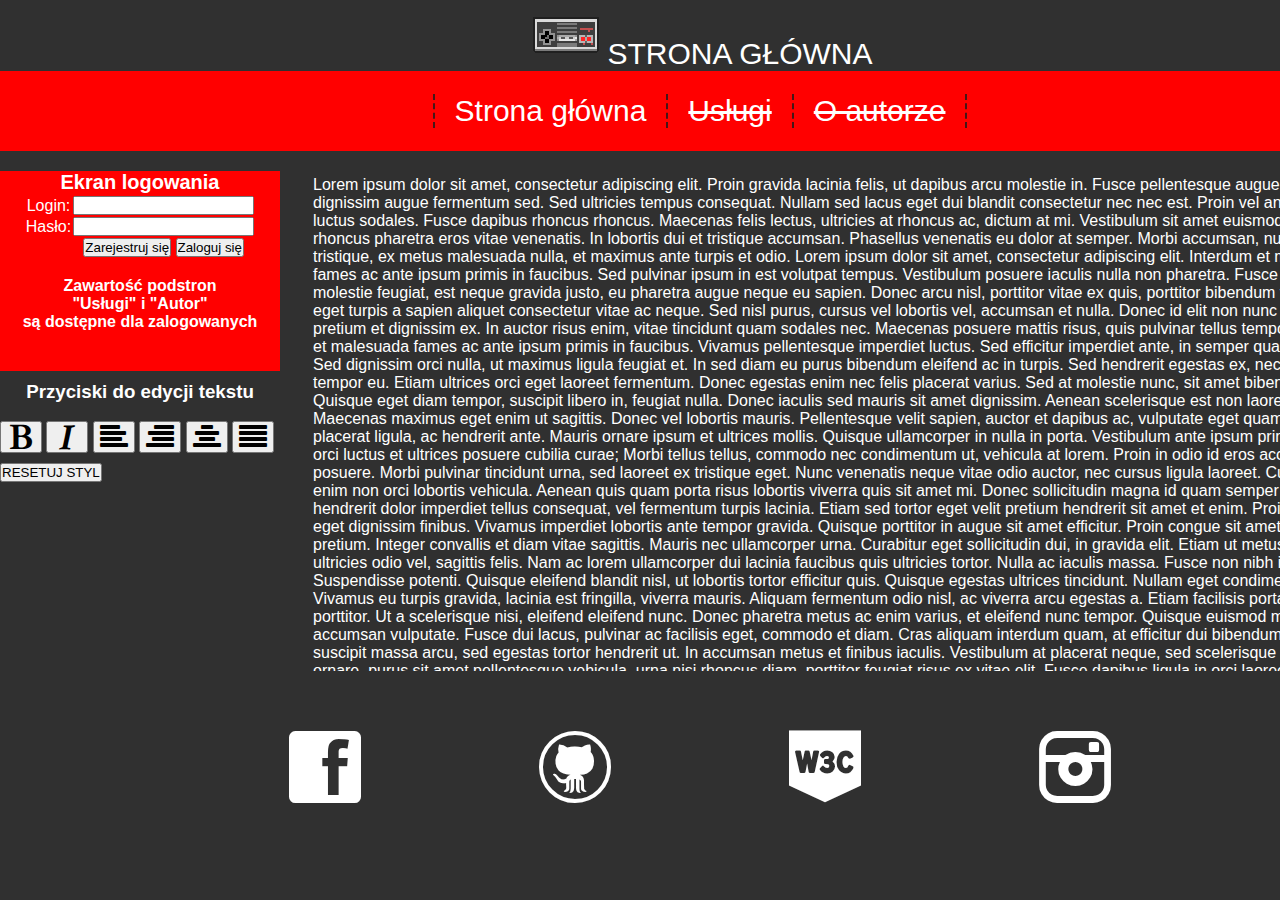
<file: html/index.html>
<!DOCTYPE html>
<html lang="pl">
<head>
    <meta charset="UTF-8">
    <title>STRONA WWW</title>
    <link rel="stylesheet" href="../styl/styl.css">
    <link rel="icon" href="../zdjecia/logo.png">
    <link rel="stylesheet" href="../zdjecia/fontello-d8586a9b/css/fontello.css">
</head>
<body>
    <div id="wrap">
        <div id="logo"><img src="../zdjecia/pad.png">STRONA GŁÓWNA</div>
        <div id="menu">
            <ol>
                <li><a href="index.html">Strona główna</a></li>
                <li><a href="#" style="text-decoration: line-through;">Usługi</a></li>
                <li><a href="#" style="text-decoration: line-through;">O autorze</a></li>
            </ol>
        </div>
        <div id="log">
            <div id="login">
                <p><b>Ekran logowania</b></p>
            <form action="../skrypt/login.php" method="POST">
                <table>
                    <tr>
                    <td>Login:</td>
                    <td><input type="text" name="log"></td>
                    </tr>
                    <tr>
                    <td>Hasło:</td>
                    <td><input type="password" name="pass"></td>
                    </tr>
                    <tr>
                    <td></td>
                    <td><input type="submit" value="Zarejestruj się" name="rel"> <input type="submit" value="Zaloguj się" name="but"></td>
                    </tr>
                </table>
            </form>
            <br>
                <p><h4>Zawartość podstron<br> 
                "Usługi" i "Autor"<br>
                są dostępne dla zalogowanych
                </h4></p>
            </div>
            <div id="aktywosc">
            <script src="../skrypt/text.js"></script>
            <p>
            <h3>Przyciski do edycji tekstu</h3>
            <br>
            <button onclick="tak('bold');"><i class="icon-bold"></i></button>
            <button onclick="tak('italic');"><i class="icon-italic"></i></button>
            <button onclick="tak('left');"><i class="icon-align-left"></i></button>
            <button onclick="tak('right');"><i class="icon-align-right"></i></button>
            <button onclick="tak('center');"><i class="icon-align-center"></i></button>
            <button onclick="tak('justify');"><i class="icon-align-justify"></i></button>
            </p>
            <button onclick="reset()" style="margin: 10px; margin-inline:auto;">RESETUJ STYL</button>
            </div>
        </div>
        <div id="opis">
<p id="wynik">
Lorem ipsum dolor sit amet, consectetur adipiscing elit. Proin gravida lacinia felis, ut dapibus arcu molestie in. Fusce pellentesque augue tortor, non dignissim augue fermentum sed. Sed ultricies tempus consequat. Nullam sed lacus eget dui blandit consectetur nec nec est. Proin vel ante ut libero luctus sodales. Fusce dapibus rhoncus rhoncus. Maecenas felis lectus, ultricies at rhoncus ac, dictum at mi. Vestibulum sit amet euismod dolor. Morbi rhoncus pharetra eros vitae venenatis. In lobortis dui et tristique accumsan. Phasellus venenatis eu dolor at semper. Morbi accumsan, nulla ac pulvinar tristique, ex metus malesuada nulla, et maximus ante turpis et odio. Lorem ipsum dolor sit amet, consectetur adipiscing elit. Interdum et malesuada fames ac ante ipsum primis in faucibus. Sed pulvinar ipsum in est volutpat tempus.

Vestibulum posuere iaculis nulla non pharetra. Fusce tempus, dui eu molestie feugiat, est neque gravida justo, eu pharetra augue neque eu sapien. Donec arcu nisl, porttitor vitae ex quis, porttitor bibendum velit. Fusce eget turpis a sapien aliquet consectetur vitae ac neque. Sed nisl purus, cursus vel lobortis vel, accumsan et nulla. Donec id elit non nunc euismod pretium et dignissim ex. In auctor risus enim, vitae tincidunt quam sodales nec. Maecenas posuere mattis risus, quis pulvinar tellus tempor eu. Interdum et malesuada fames ac ante ipsum primis in faucibus. Vivamus pellentesque imperdiet luctus. Sed efficitur imperdiet ante, in semper quam imperdiet et. Sed dignissim orci nulla, ut maximus ligula feugiat et. In sed diam eu purus bibendum eleifend ac in turpis. Sed hendrerit egestas ex, nec gravida sapien tempor eu. Etiam ultrices orci eget laoreet fermentum.

Donec egestas enim nec felis placerat varius. Sed at molestie nunc, sit amet bibendum ex. Quisque eget diam tempor, suscipit libero in, feugiat nulla. Donec iaculis sed mauris sit amet dignissim. Aenean scelerisque est non laoreet mollis. Maecenas maximus eget enim ut sagittis. Donec vel lobortis mauris. Pellentesque velit sapien, auctor et dapibus ac, vulputate eget quam. Praesent non placerat ligula, ac hendrerit ante. Mauris ornare ipsum et ultrices mollis. Quisque ullamcorper in nulla in porta.

Vestibulum ante ipsum primis in faucibus orci luctus et ultrices posuere cubilia curae; Morbi tellus tellus, commodo nec condimentum ut, vehicula at lorem. Proin in odio id eros accumsan posuere. Morbi pulvinar tincidunt urna, sed laoreet ex tristique eget. Nunc venenatis neque vitae odio auctor, nec cursus ligula laoreet. Curabitur semper enim non orci lobortis vehicula. Aenean quis quam porta risus lobortis viverra quis sit amet mi. Donec sollicitudin magna id quam semper feugiat. Donec hendrerit dolor imperdiet tellus consequat, vel fermentum turpis lacinia. Etiam sed tortor eget velit pretium hendrerit sit amet et enim. Proin ornare purus eget dignissim finibus. Vivamus imperdiet lobortis ante tempor gravida. Quisque porttitor in augue sit amet efficitur.

Proin congue sit amet magna et pretium. Integer convallis et diam vitae sagittis. Mauris nec ullamcorper urna. Curabitur eget sollicitudin dui, in gravida elit. Etiam ut metus euismod, ultricies odio vel, sagittis felis. Nam ac lorem ullamcorper dui lacinia faucibus quis ultricies tortor. Nulla ac iaculis massa. Fusce non nibh ipsum.

Suspendisse potenti. Quisque eleifend blandit nisl, ut lobortis tortor efficitur quis. Quisque egestas ultrices tincidunt. Nullam eget condimentum diam. Vivamus eu turpis gravida, lacinia est fringilla, viverra mauris. Aliquam fermentum odio nisl, ac viverra arcu egestas a. Etiam facilisis porta neque et porttitor. Ut a scelerisque nisi, eleifend eleifend nunc. Donec pharetra metus ac enim varius, et eleifend nunc tempor. Quisque euismod metus eget accumsan vulputate. Fusce dui lacus, pulvinar ac facilisis eget, commodo et diam. Cras aliquam interdum quam, at efficitur dui bibendum vitae. Quisque suscipit massa arcu, sed egestas tortor hendrerit ut. In accumsan metus et finibus iaculis.

Vestibulum at placerat neque, sed scelerisque elit. Mauris ornare, purus sit amet pellentesque vehicula, urna nisi rhoncus diam, porttitor feugiat risus ex vitae elit. Fusce dapibus ligula in orci laoreet, a pulvinar leo consequat. Nam id cursus nisi. Vestibulum fringilla porttitor arcu sed fermentum. Nam eleifend interdum feugiat. Vestibulum velit velit, iaculis fringilla dui vitae, varius consequat ligula. Sed lacinia purus orci, eget finibus sem commodo a. Pellentesque habitant morbi tristique senectus et netus et malesuada fames ac turpis egestas. Donec malesuada bibendum dui ac tincidunt.

Vivamus at lacus ac ligula faucibus sollicitudin non sit amet felis. Donec non dictum tortor. Donec augue libero, tincidunt in vehicula non, hendrerit consectetur mi. Aliquam nunc magna, semper id ligula ac, semper dictum massa. Suspendisse egestas sem purus, vitae gravida metus porta nec. Nunc tincidunt orci in sapien dignissim, a lacinia ante dapibus. Curabitur ut vestibulum erat.

Cras quis lacus faucibus, sollicitudin mauris nec, sagittis lacus. Cras efficitur urna sed accumsan pretium. Curabitur porttitor feugiat ullamcorper. Interdum et malesuada fames ac ante ipsum primis in faucibus. Pellentesque sit amet massa et libero ultricies vehicula. Curabitur sit amet justo non ipsum congue interdum. Nullam nec eros et mauris lacinia faucibus id id sapien. Phasellus egestas est et lobortis laoreet. Nulla imperdiet egestas sagittis. Sed eget nunc non ligula molestie laoreet. Maecenas vel maximus nibh, eget finibus neque. Nam malesuada maximus orci, nec dignissim lacus gravida ac.

Aliquam placerat porta eros, sed pulvinar mi commodo in. Vivamus imperdiet pretium nunc, quis auctor libero volutpat sit amet. Nulla facilisi. Curabitur erat tellus, tincidunt laoreet ipsum posuere, posuere tristique felis. Aliquam convallis sapien vel leo condimentum congue. Ut ac ipsum non arcu egestas feugiat. Ut at mi sed lectus euismod imperdiet.
Generated 10 paragraphs, 887 words, 5956 bytes of Lorem Ipsum 
</p>
        </div>
        <div id="stopka">
            <div id="fb">
                <a href="https://www.facebook.com/jakub.staszek.336/" target="_blank"><i class="icon-facebook-rect"></i></a></div>
            <div id="git">
                <a href="https://github.com/FunnyHarp087" target="_blank"><i class="icon-github"></i></a></div>
            <div id="wc3">
                <a href="https://www.w3schools.com/" target="_blank"><i class="icon-w3c"></i></a></div>
            <div id="insta">
                <a href="https://www.instagram.com/stanaszekj/" target="_blank"><i class="icon-instagram"></i></a></div>
        </div>
    </div>
</body>
</html>
</file>
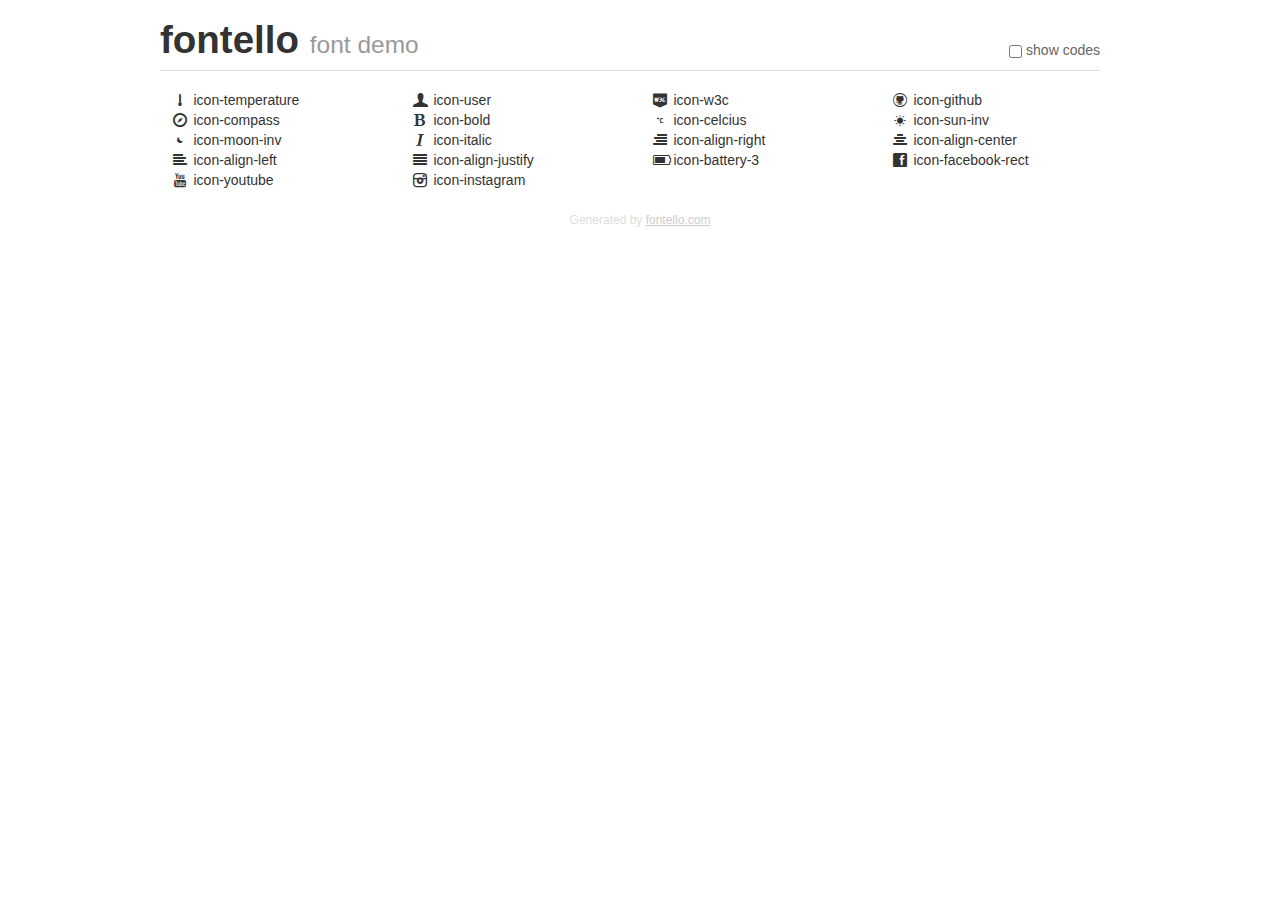
<file: zdjecia/fontello-d8586a9b/demo.html>
<!DOCTYPE html>
<html>
  <head>
  <!--[if lt IE 9]><script language="javascript" type="text/javascript" src="//html5shim.googlecode.com/svn/trunk/html5.js"></script><![endif]-->
  <meta charset="UTF-8">
  <style>
    html {
      font-size: 100%;
      -webkit-text-size-adjust: 100%;
      -ms-text-size-adjust: 100%;
    }
    a:focus {
      outline: thin dotted #333;
      outline: 5px auto -webkit-focus-ring-color;
      outline-offset: -2px;
    }
    a:hover,
    a:active {
      outline: 0;
    }
    input {
      margin: 0;
      font-size: 100%;
      vertical-align: middle;
      *overflow: visible;
      line-height: normal;
    }
    input::-moz-focus-inner {
      padding: 0;
      border: 0;
    }
    body {
      margin: 0;
      font-family: "Helvetica Neue", Helvetica, Arial, sans-serif;
      font-size: 14px;
      line-height: 20px;
      color: #333;
      background-color: #fff;
    }
    a {
      color: #08c;
      text-decoration: none;
    }
    a:hover {
      color: #005580;
      text-decoration: underline;
    }
    .row {
      margin-left: -20px;
      *zoom: 1;
    }
    .row:before,
    .row:after {
      display: table;
      content: "";
      line-height: 0;
    }
    .row:after {
      clear: both;
    }
    .span3 {
      float: left;
      min-height: 1px;
      margin-left: 20px;
      width: 220px;
    }
    .container {
      width: 940px;
      margin-right: auto;
      margin-left: auto;
      *zoom: 1;
    }
    .container:before,
    .container:after {
      display: table;
      content: "";
      line-height: 0;
    }
    .container:after {
      clear: both;
    }
    small {
      font-size: 85%;
    }
    h1 {
      margin: 10px 0;
      font-family: inherit;
      font-weight: bold;
      line-height: 20px;
      color: inherit;
      text-rendering: optimizelegibility;
      line-height: 40px;
      font-size: 38.5px;
    }
    h1 small {
      font-weight: normal;
      line-height: 1;
      color: #999;
      font-size: 24.5px;
    }

    body {
      margin-top: 90px;
    }
    .header {
      position: fixed;
      top: 0;
      left: 50%;
      margin-left: -480px;
      background-color: #fff;
      border-bottom: 1px solid #ddd;
      padding-top: 10px;
      z-index: 10;
    }
    .footer {
      color: #ddd;
      font-size: 12px;
      text-align: center;
      margin-top: 20px;
    }
    .footer a {
      color: #ccc;
      text-decoration: underline;
    }
    .the-icons {
      font-size: 14px;
      line-height: 24px;
    }
    .switch {
      position: absolute;
      right: 0;
      bottom: 10px;
      color: #666;
    }
    .switch input {
      margin-right: 0.3em;
    }
    .codesOn .i-name {
      display: none;
    }
    .codesOn .i-code {
      display: inline;
    }
    .i-code {
      display: none;
    }
    @font-face {
      font-family: 'fontello';
      src: url('./font/fontello.eot?52211565');
      src: url('./font/fontello.eot?52211565#iefix') format('embedded-opentype'),
           url('./font/fontello.woff?52211565') format('woff'),
           url('./font/fontello.ttf?52211565') format('truetype'),
           url('./font/fontello.svg?52211565#fontello') format('svg');
      font-weight: normal;
      font-style: normal;
    }
    .demo-icon {
      font-family: "fontello";
      font-style: normal;
      font-weight: normal;
      speak: never;
     
      display: inline-block;
      text-decoration: inherit;
      width: 1em;
      margin-right: .2em;
      text-align: center;
      /* opacity: .8; */
     
      /* For safety - reset parent styles, that can break glyph codes*/
      font-variant: normal;
      text-transform: none;
     
      /* fix buttons height, for twitter bootstrap */
      line-height: 1em;
     
      /* Animation center compensation - margins should be symmetric */
      /* remove if not needed */
      margin-left: .2em;
     
      /* You can be more comfortable with increased icons size */
      /* font-size: 120%; */
     
      /* Font smoothing. That was taken from TWBS */
      -webkit-font-smoothing: antialiased;
      -moz-osx-font-smoothing: grayscale;
     
      /* Uncomment for 3D effect */
      /* text-shadow: 1px 1px 1px rgba(127, 127, 127, 0.3); */
    }
    </style>
    <link rel="stylesheet" href="css/animation.css"><!--[if IE 7]><link rel="stylesheet" href="css/" + font.fontname + "-ie7.css"><![endif]-->
    <script>
      function toggleCodes(on) {
        var obj = document.getElementById('icons');
      
        if (on) {
          obj.className += ' codesOn';
        } else {
          obj.className = obj.className.replace(' codesOn', '');
        }
      }
    </script>
  </head>
  <body>
    <div class="container header">
      <h1>fontello <small>font demo</small></h1>
      <label class="switch">
        <input type="checkbox" onclick="toggleCodes(this.checked)">show codes
      </label>
    </div>
    <div class="container" id="icons">
      <div class="row">
        <div class="span3" title="Code: 0xe800">
          <i class="demo-icon icon-temperature">&#xe800;</i> <span class="i-name">icon-temperature</span><span class="i-code">0xe800</span>
        </div>
        <div class="span3" title="Code: 0xe801">
          <i class="demo-icon icon-user">&#xe801;</i> <span class="i-name">icon-user</span><span class="i-code">0xe801</span>
        </div>
        <div class="span3" title="Code: 0xe802">
          <i class="demo-icon icon-w3c">&#xe802;</i> <span class="i-name">icon-w3c</span><span class="i-code">0xe802</span>
        </div>
        <div class="span3" title="Code: 0xe803">
          <i class="demo-icon icon-github">&#xe803;</i> <span class="i-name">icon-github</span><span class="i-code">0xe803</span>
        </div>
      </div>
      <div class="row">
        <div class="span3" title="Code: 0xe804">
          <i class="demo-icon icon-compass">&#xe804;</i> <span class="i-name">icon-compass</span><span class="i-code">0xe804</span>
        </div>
        <div class="span3" title="Code: 0xe805">
          <i class="demo-icon icon-bold">&#xe805;</i> <span class="i-name">icon-bold</span><span class="i-code">0xe805</span>
        </div>
        <div class="span3" title="Code: 0xe806">
          <i class="demo-icon icon-celcius">&#xe806;</i> <span class="i-name">icon-celcius</span><span class="i-code">0xe806</span>
        </div>
        <div class="span3" title="Code: 0xe807">
          <i class="demo-icon icon-sun-inv">&#xe807;</i> <span class="i-name">icon-sun-inv</span><span class="i-code">0xe807</span>
        </div>
      </div>
      <div class="row">
        <div class="span3" title="Code: 0xe808">
          <i class="demo-icon icon-moon-inv">&#xe808;</i> <span class="i-name">icon-moon-inv</span><span class="i-code">0xe808</span>
        </div>
        <div class="span3" title="Code: 0xe809">
          <i class="demo-icon icon-italic">&#xe809;</i> <span class="i-name">icon-italic</span><span class="i-code">0xe809</span>
        </div>
        <div class="span3" title="Code: 0xe80a">
          <i class="demo-icon icon-align-right">&#xe80a;</i> <span class="i-name">icon-align-right</span><span class="i-code">0xe80a</span>
        </div>
        <div class="span3" title="Code: 0xe80b">
          <i class="demo-icon icon-align-center">&#xe80b;</i> <span class="i-name">icon-align-center</span><span class="i-code">0xe80b</span>
        </div>
      </div>
      <div class="row">
        <div class="span3" title="Code: 0xe80c">
          <i class="demo-icon icon-align-left">&#xe80c;</i> <span class="i-name">icon-align-left</span><span class="i-code">0xe80c</span>
        </div>
        <div class="span3" title="Code: 0xe80d">
          <i class="demo-icon icon-align-justify">&#xe80d;</i> <span class="i-name">icon-align-justify</span><span class="i-code">0xe80d</span>
        </div>
        <div class="span3" title="Code: 0xf241">
          <i class="demo-icon icon-battery-3">&#xf241;</i> <span class="i-name">icon-battery-3</span><span class="i-code">0xf241</span>
        </div>
        <div class="span3" title="Code: 0xf301">
          <i class="demo-icon icon-facebook-rect">&#xf301;</i> <span class="i-name">icon-facebook-rect</span><span class="i-code">0xf301</span>
        </div>
      </div>
      <div class="row">
        <div class="span3" title="Code: 0xf313">
          <i class="demo-icon icon-youtube">&#xf313;</i> <span class="i-name">icon-youtube</span><span class="i-code">0xf313</span>
        </div>
        <div class="span3" title="Code: 0xf31e">
          <i class="demo-icon icon-instagram">&#xf31e;</i> <span class="i-name">icon-instagram</span><span class="i-code">0xf31e</span>
        </div>
      </div>
    </div>
    <div class="container footer">Generated by <a href="https://fontello.com">fontello.com</a></div>
  </body>
</html>
</file>
<file: styl/styl.css>
*{
    margin: 0;
    padding: 0;
    box-sizing: border-box;
}
html, body{
    height: 100%;
}
body{
    font-family: Arial, Helvetica, sans-serif;
    background-color: #303030;
    color:#ffffff;
}
#wrap{
    width: 1400px;
    margin-inline: auto;
}
#logo{
    width: 100%;
    text-align: center;
    font-size: 30px;
}
#menu{
    width: 100%;
    height: 80px;
    background-color: red;
    margin-inline: auto;
    vertical-align: middle;
    margin-bottom: 20px;
}
ol{
    list-style: none;
    display: flex;
    justify-content: center;
    align-items: center;
    height: 100%;
}
ol > li{
    border-right: 2px dashed #451717;
    padding-inline: 20px;
    font-size: 30px;
}
ol > li:first-child{
    border-left: 2px dashed #451717;
}
li:hover{
    background-color: #cf6969;
}
ol > li > a:hover{
    color:#451717;
}
ol > li > a{
    text-decoration: none;
    color:white;
}
#log{
    width: 20%;
    height: 500px;
    margin-top: 20px;
    float: left;
    justify-content: center;
    align-items: center;
}
#login{
    width: 100%;
    height: 200px;
    background-color: red;
    margin-top: -20px;
    text-align: center;
}
#login > p{
    text-align: center;
    font-size: 20px;
}
#login > form > table{
    margin-inline:auto;
}
#imglog{
    margin-top: 15px;
    display: flex;
    justify-content: center;
}
#img1{
    height: 100px;
    width: 100px;
    border-radius: 100px;
    object-fit: cover;
}
#aktywosc{
    width: 100%;
    height: 295px;
    margin-top: 5px;
}
h3{
    text-align: center;
    padding-top: 5px;
}
#opis{
    width: 78%;
    height: 500px;
    float: right;
    padding: 5px;
    overflow-y: scroll;
    display: block;
}
#opis > form > table{
    text-align: center;
    margin-inline: auto;
}
#stopka{
    width:fit-content; 
	background-color:#292929;
    margin-inline: auto;
    clear: both;
}
a{
    text-transform: none;
}
a:link, a:visited{
    color: white;
}
#fb, #git, #wc3, #insta{
    width: 250px;
    height: 155px;
    text-align: center;
    float: left;
}
#fb:hover{
    background-color: #3b5998;
}
#git:hover{
    background-color: #0d1117;
}
#wc3:hover{
    background-color: #04aa6d;
}
#insta:hover{
    background-color: #c13584;
}
</file>
<file: zdjecia/fontello-d8586a9b/css/fontello.css>
@font-face {
  font-family: 'fontello';
  src: url('../font/fontello.eot?95021382');
  src: url('../font/fontello.eot?95021382#iefix') format('embedded-opentype'),
       url('../font/fontello.woff2?95021382') format('woff2'),
       url('../font/fontello.woff?95021382') format('woff'),
       url('../font/fontello.ttf?95021382') format('truetype'),
       url('../font/fontello.svg?95021382#fontello') format('svg');
  font-weight: normal;
  font-style: normal;
}
/* Chrome hack: SVG is rendered more smooth in Windozze. 100% magic, uncomment if you need it. */
/* Note, that will break hinting! In other OS-es font will be not as sharp as it could be */
/*
@media screen and (-webkit-min-device-pixel-ratio:0) {
  @font-face {
    font-family: 'fontello';
    src: url('../font/fontello.svg?95021382#fontello') format('svg');
  }
}
*/
[class^="icon-"]:before, [class*=" icon-"]:before {
  font-family: "fontello";
  font-style: normal;
  font-weight: normal;
  speak: never;

  display: inline-block;
  text-decoration: inherit;
  width: 1em;
  margin-right: .2em;
  text-align: center;
  /* opacity: .8; */

  /* For safety - reset parent styles, that can break glyph codes*/
  font-variant: normal;
  text-transform: none;

  /* fix buttons height, for twitter bootstrap */
  line-height: 1em;

  /* Animation center compensation - margins should be symmetric */
  /* remove if not needed */
  margin-left: .2em;

  /* you can be more comfortable with increased icons size */
  /* font-size: 120%; */

  /* Font smoothing. That was taken from TWBS */
  -webkit-font-smoothing: antialiased;
  -moz-osx-font-smoothing: grayscale;

  /* Uncomment for 3D effect */
  /* text-shadow: 1px 1px 1px rgba(127, 127, 127, 0.3); */
}

.icon-temperature:before { content: '\e800'; } /* '' */
.icon-user:before { content: '\e801'; font-size: 72px; margin-top: 40px;} /* '' */
.icon-w3c:before { content: '\e802'; font-size: 72px; margin-top: 40px;} /* '' */
.icon-github:before { content: '\e803'; font-size: 72px; margin-top: 40px;} /* '' */
.icon-compass:before { content: '\e804'; } /* '' */
.icon-bold:before { content: '\e805'; font-size: 28px; margin-inline: 5px; } /* '' */
.icon-celcius:before { content: '\e806'; } /* '' */
.icon-sun-inv:before { content: '\e807'; } /* '' */
.icon-moon-inv:before { content: '\e808'; } /* '' */
.icon-italic:before { content: '\e809'; font-size: 28px; margin-inline: 5px; } /* '' */
.icon-align-right:before { content: '\e80a'; font-size: 28px; margin-inline: 5px;} /* '' */
.icon-align-center:before { content: '\e80b'; font-size: 28px; margin-inline: 5px;} /* '' */
.icon-align-left:before { content: '\e80c'; font-size: 28px; margin-inline: 5px;} /* '' */
.icon-align-justify:before { content: '\e80d'; font-size: 28px; margin-inline: 5px;} /* '' */
.icon-battery-3:before { content: '\f241'; } /* '' */
.icon-facebook-rect:before { content: '\f301'; font-size: 72px; margin-top: 40px;} /* '' */
.icon-youtube:before { content: '\f313'; font-size: 72px; margin-top: 40px;} /* '' */
.icon-instagram:before { content: '\f31e'; font-size: 72px; margin-top: 40px;} /* '' */
</file>
<file: zdjecia/fontello-d8586a9b/css/animation.css>
/*
   Animation example, for spinners
*/
.animate-spin {
  -moz-animation: spin 2s infinite linear;
  -o-animation: spin 2s infinite linear;
  -webkit-animation: spin 2s infinite linear;
  animation: spin 2s infinite linear;
  display: inline-block;
}
@-moz-keyframes spin {
  0% {
    -moz-transform: rotate(0deg);
    -o-transform: rotate(0deg);
    -webkit-transform: rotate(0deg);
    transform: rotate(0deg);
  }

  100% {
    -moz-transform: rotate(359deg);
    -o-transform: rotate(359deg);
    -webkit-transform: rotate(359deg);
    transform: rotate(359deg);
  }
}
@-webkit-keyframes spin {
  0% {
    -moz-transform: rotate(0deg);
    -o-transform: rotate(0deg);
    -webkit-transform: rotate(0deg);
    transform: rotate(0deg);
  }

  100% {
    -moz-transform: rotate(359deg);
    -o-transform: rotate(359deg);
    -webkit-transform: rotate(359deg);
    transform: rotate(359deg);
  }
}
@-o-keyframes spin {
  0% {
    -moz-transform: rotate(0deg);
    -o-transform: rotate(0deg);
    -webkit-transform: rotate(0deg);
    transform: rotate(0deg);
  }

  100% {
    -moz-transform: rotate(359deg);
    -o-transform: rotate(359deg);
    -webkit-transform: rotate(359deg);
    transform: rotate(359deg);
  }
}
@-ms-keyframes spin {
  0% {
    -moz-transform: rotate(0deg);
    -o-transform: rotate(0deg);
    -webkit-transform: rotate(0deg);
    transform: rotate(0deg);
  }

  100% {
    -moz-transform: rotate(359deg);
    -o-transform: rotate(359deg);
    -webkit-transform: rotate(359deg);
    transform: rotate(359deg);
  }
}
@keyframes spin {
  0% {
    -moz-transform: rotate(0deg);
    -o-transform: rotate(0deg);
    -webkit-transform: rotate(0deg);
    transform: rotate(0deg);
  }

  100% {
    -moz-transform: rotate(359deg);
    -o-transform: rotate(359deg);
    -webkit-transform: rotate(359deg);
    transform: rotate(359deg);
  }
}
</file>
